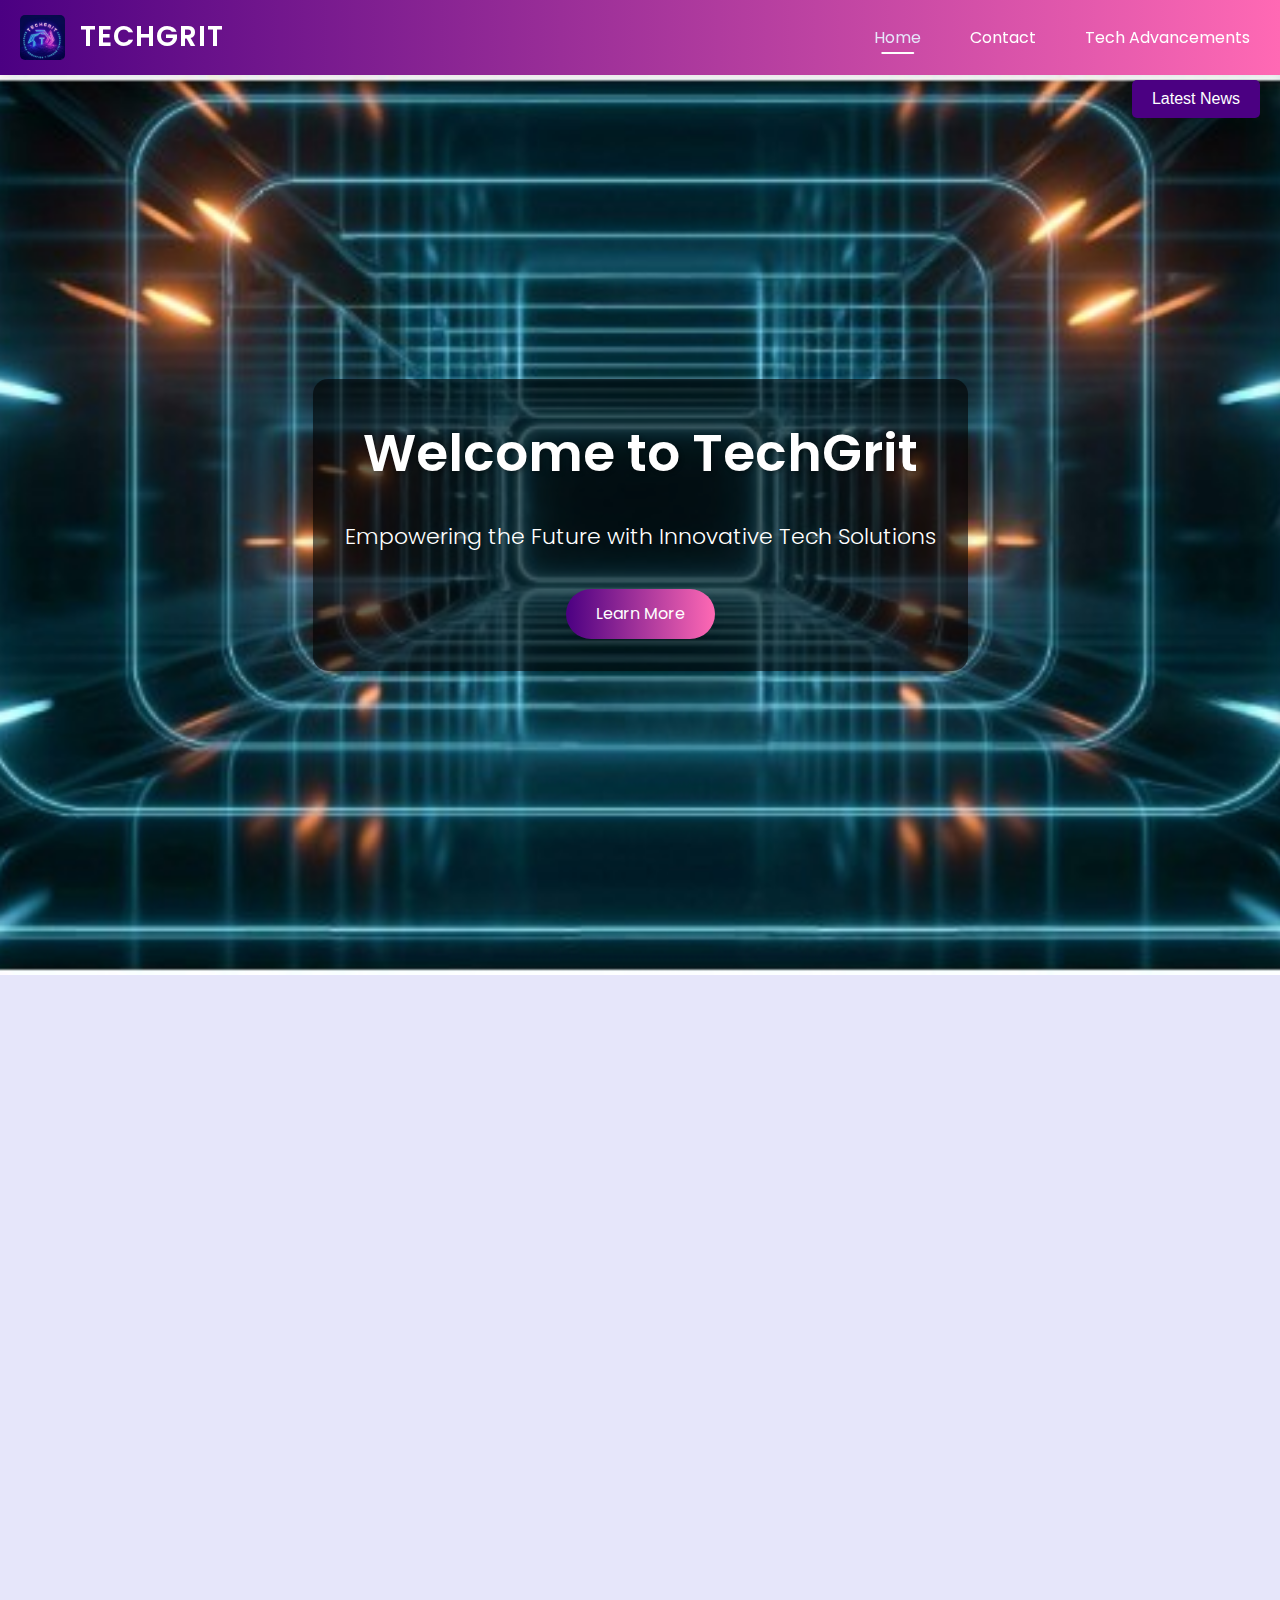
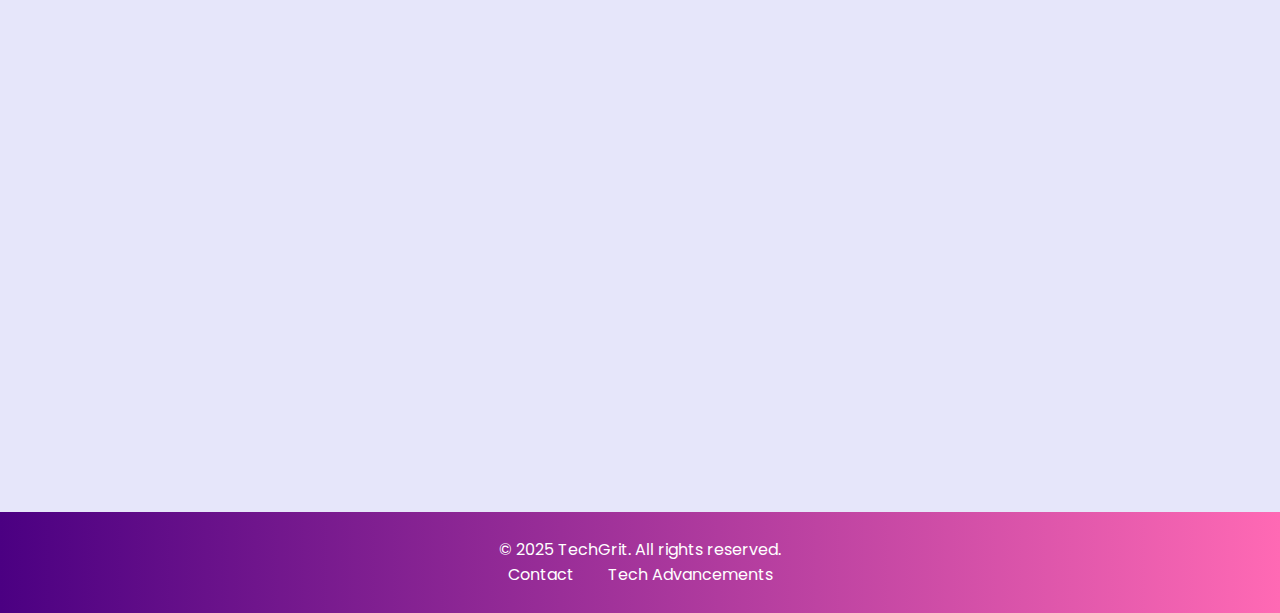
<file: Index.html>
<!DOCTYPE html>
<html lang="en">
<head>
    <meta charset="UTF-8">
    <meta name="viewport" content="width=device-width, initial-scale=1.0">
    <title>TechGrit - Home</title>
    <link rel="stylesheet" href="styles.css?v=1">
    <link rel="icon" href="TechGritLogo.png">
    <link href="https://fonts.googleapis.com/css2?family=Poppins:wght@300;400;600&display=swap" rel="stylesheet">
</head>
<body>
    <nav class="navbar" role="navigation" aria-label="Main navigation">
        <div class="nav-container">
            <a href="index.html" class="logo" aria-label="TechGrit Home">
                <img src="TechGritLogo.png" alt="TechGrit Logo" class="logo-img" loading="lazy">
                <span>TechGrit</span>
            </a>
            <div class="nav-links">
                <a href="index.html" aria-current="page" data-tooltip="You are here">Home</a>
                <a href="contact.html" data-tooltip="Get in touch with us">Contact</a>
                <a href="advancements.html" data-tooltip="Explore the latest tech news">Tech Advancements</a>
            </div>
        </div>
    </nav>

    <button id="toggleSidebar" class="toggle-btn" aria-label="Toggle Sidebar">Latest News</button>
    <section class="hero" id="hero">
	<div class="hero-background"></div>
        <div class="hero-content animate-fade-in">
            <h1>Welcome to TechGrit</h1>
            <p>Empowering the Future with Innovative Tech Solutions</p>
            <a href="advancements.html" class="btn">Learn More</a>
        </div>
    </section>

    <div class="main-content">
        <main>
            <section class="about" id="about">
                <div class="container">
                    <h2>About TechGrit</h2>
                    <div class="about-content">
                        <div class="about-text">
                            <p>TechGrit, founded by Jap Malhotra, is a dynamic technology startup dedicated to delivering cutting-edge solutions that transform industries.</p>
                            <p><strong>Mission:</strong> To create technology that inspires, connects, and empowers communities worldwide.</p>
                            <p><strong>Vision:</strong> To be a global leader in innovative tech solutions, driving progress and positive change.</p>
                        </div>
                        <div class="about-images">
                            <img src="Supportimg2.png" alt="TechGrit Support Image 2" class="about-img" loading="lazy">
                            <img src="TechGritLogo.png" alt="TechGrit Logo" class="about-img" loading="lazy">
                        </div>
                    </div>
                </div>
            </section>

            <section class="features" id="services">
                <div class="container">
                    <h2>Our Innovative Solutions</h2>
                    <div class="feature-grid">
                        <article class="feature-card">
                            <h3>Scalable Solutions</h3>
                            <p>Our product offers scalable technology to meet the needs of businesses of all sizes.</p>
                        </article>
                        <article class="feature-card">
                            <h3>User-Centric Design</h3>
                            <p>Designed with users in mind, our product provides an intuitive experience.</p>
                        </article>
                        <article class="feature-card">
                            <h3>AI-Powered Insights</h3>
                            <p>Leverage AI to gain actionable insights and stay ahead in the market.</p>
                        </article>
                    </div>
                </div>
            </section>
        </main>
        <aside class="sidebar" id="sidebar" aria-label="Latest News">
            <h3>Latest News</h3>
            <div id="latestNewsContent" class="news-list"></div>
        </aside>
    </div>

    <footer role="contentinfo">
        <div class="container">
            <p>© 2025 TechGrit. All rights reserved.</p>
            <div class="footer-links">
                <a href="contact.html">Contact</a>
                <a href="advancements.html">Tech Advancements</a>
            </div>
        </div>
    </footer>

    <script src="script.js"></script>
</body>
</html>
</file>
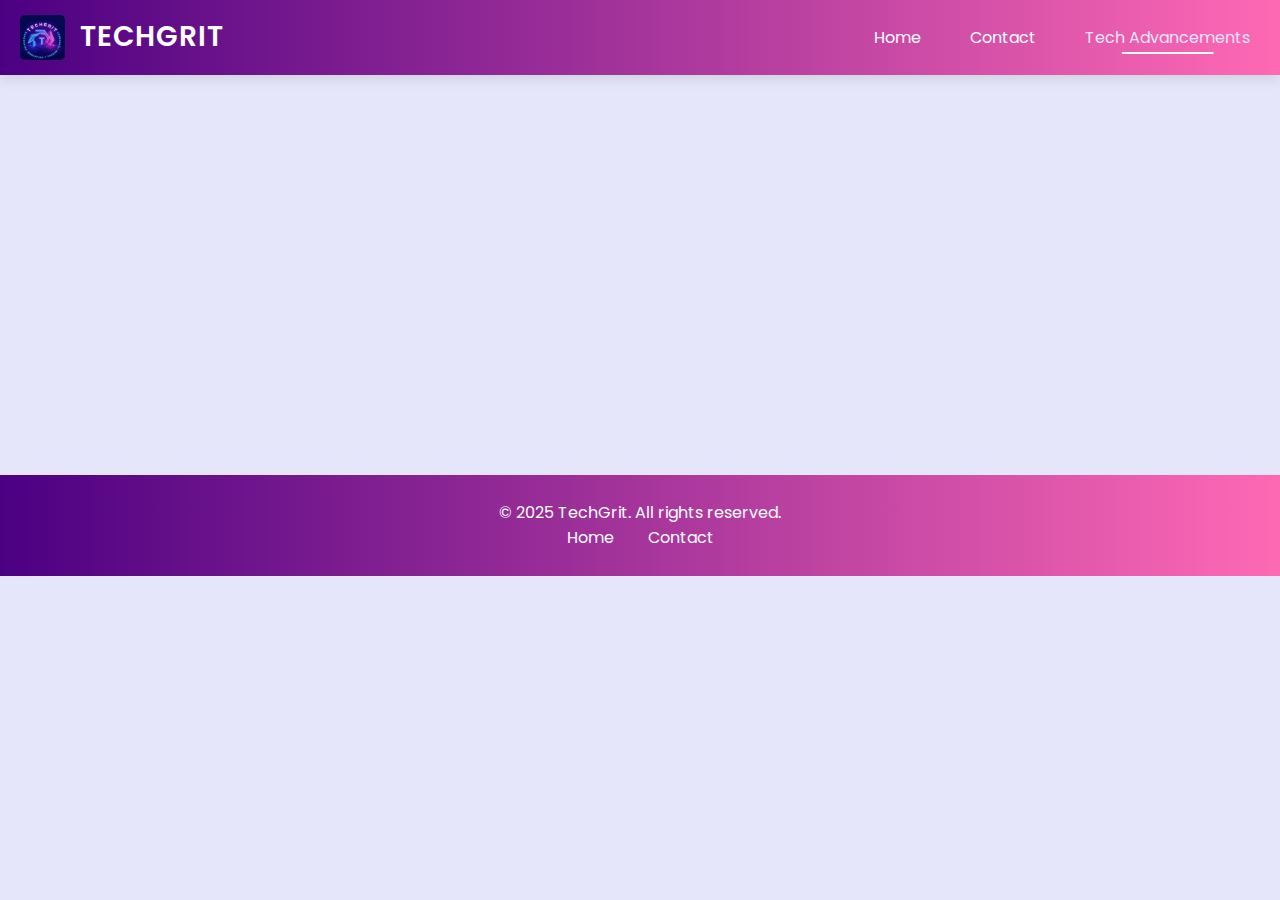
<file: advancements.html>
<!DOCTYPE html>
<html lang="en">
<head>
    <meta charset="UTF-8">
    <meta name="viewport" content="width=device-width, initial-scale=1.0">
    <title>TechGrit - Tech Advancements</title>
    <link rel="stylesheet" href="styles.css">
    <link rel="icon" href="TechGritLogo.png">
    <link href="https://fonts.googleapis.com/css2?family=Poppins:wght@300;400;600&display=swap" rel="stylesheet">
</head>
<body>
    <nav class="navbar" role="navigation" aria-label="Main navigation">
        <div class="nav-container">
            <a href="index.html" class="logo" aria-label="TechGrit Home">
                <img src="TechGritLogo.png" alt="TechGrit Logo" class="logo-img" loading="lazy">
                <span>TechGrit</span>
            </a>
            <div class="nav-links">
                <a href="index.html" data-tooltip="Go to Home">Home</a>
                <a href="contact.html" data-tooltip="Contact Us">Contact</a>
                <a href="advancements.html" aria-current="page" data-tooltip="You are here">Tech Advancements</a>
            </div>
        </div>
    </nav>

    <div class="main-content">
        <main>
            <section class="advancements animate-on-scroll-advancements">
                <div class="container">
                    <h2>Latest Tech Advancements</h2>
                    <div id="latestNewsContent" class="advancement-grid"></div>
                </div>
            </section>
        </main>
    </div>

    <footer role="contentinfo">
        <div class="container">
            <p>© 2025 TechGrit. All rights reserved.</p>
            <div class="footer-links">
                <a href="index.html">Home</a>
                <a href="contact.html">Contact</a>
            </div>
        </div>
    </footer>

    <script src="script.js"></script>
</body>
</html>
</file>
<file: styles.css>
:root {
    --primary-color: #4B0082;
    --secondary-color: #FF69B4;
    --accent-color: #E6E6FA;
    --text-color: #2C2C2C;
    --white: #fff;
    --error-color: #FF3333;
    --shadow: 0 4px 12px rgba(0, 0, 0, 0.1);
    --glass-bg: rgba(255, 255, 255, 0.2);
    --glass-blur: blur(10px);
}

* {
    margin: 0;
    padding: 0;
    box-sizing: border-box;
}

html {
    scroll-behavior: smooth;
}

body {
    font-family: 'Poppins', sans-serif;
    background-color: var(--accent-color);
    color: var(--text-color);
    line-height: 1.6;
    overflow-x: hidden;
}

.container {
    max-width: 1200px;
    margin: 0 auto;
    padding: 0 20px;
}

.main-content {
    display: grid;
    grid-template-columns: 1fr 0fr;
    gap: 30px;
    padding: 30px 0;
    transition: grid-template-columns 0.3s ease;
}

.main-content:has(.sidebar.active) {
    grid-template-columns: 3fr 1fr;
}

.navbar {
    position: sticky;
    top: 0;
    width: 100%;
    background: linear-gradient(to right, var(--primary-color), var(--secondary-color));
    color: var(--white);
    z-index: 1000;
    box-shadow: var(--shadow);
}

.nav-container {
    display: flex;
    justify-content: space-between;
    align-items: center;
    padding: 15px 20px;
}

.logo {
    display: flex;
    align-items: center;
    text-decoration: none;
    color: var(--white);
    font-size: 28px;
    font-weight: 600;
    text-transform: uppercase;
    letter-spacing: 1px;
}

.logo-img {
    height: 45px;
    margin-right: 15px;
    border-radius: 5px;
}

.nav-links {
    position: relative;
}

.nav-links a {
    color: var(--white);
    text-decoration: none;
    margin-left: 25px;
    font-size: 16px;
    font-weight: 400;
    transition: color 0.3s ease, transform 0.3s ease;
    position: relative;
    padding: 5px 10px;
}

.nav-links a:hover, .nav-links a[aria-current="page"] {
    color: var(--accent-color);
    transform: scale(1.05);
}

.nav-links a[aria-current="page"]::after {
    content: '';
    position: absolute;
    bottom: 0;
    left: 50%;
    transform: translateX(-50%);
    width: 50%;
    height: 2px;
    background: var(--white);
    border-radius: 1px;
}

.nav-links a:hover::after {
    content: attr(data-tooltip);
    position: absolute;
    bottom: -30px;
    left: 50%;
    transform: translateX(-50%);
    background: var(--primary-color);
    color: var(--white);
    padding: 5px 10px;
    border-radius: 5px;
    font-size: 12px;
    white-space: nowrap;
    z-index: 100;
    animation: fadeInTooltip 0.3s ease;
}

.hero {
    height: 100vh;
    display: flex;
    align-items: center;
    justify-content: center;
    text-align: center;
    color: var(--white);
    position: relative;
}

.hero-background {
    position: absolute;
    top: 0;
    left: 0;
    width: 100%;
    height: 100%;
    background-image: url('Supportimg1.jpg');
    background-size: cover;
    background-position: center;
    transition: opacity 0.5s ease;
}

.hero-content {
    background: rgba(0, 0, 0, 0.6);
    padding: 50px;
    border-radius: 15px;
    box-shadow: var(--shadow);
    position: relative;
    z-index: 1;
    text-align: center;
    padding: 2rem;
    color: #fff;
}

.hero h1 {
    font-size: 52px;
    font-weight: 600;
    margin-bottom: 25px;
    text-shadow: 2px 2px 4px rgba(0, 0, 0, 0.3);
}

.hero p {
    font-size: 22px;
    font-weight: 300;
    margin-bottom: 35px;
}

.btn {
    display: inline-block;
    padding: 12px 30px;
    background: linear-gradient(to right, var(--primary-color), var(--secondary-color));
    color: var(--white);
    text-decoration: none;
    border-radius: 50px;
    font-size: 16px;
    font-weight: 400;
    transition: transform 0.3s ease, box-shadow 0.3s ease;
    box-shadow: var(--shadow);
}

.btn:hover {
    transform: scale(1.1);
    box-shadow: 0 6px 16px rgba(0, 0, 0, 0.2);
}

.toggle-btn {
    position: fixed;
    top: 80px;
    right: 20px;
    padding: 10px 20px;
    background: var(--primary-color);
    color: var(--white);
    border: none;
    border-radius: 5px;
    cursor: pointer;
    z-index: 1000;
    font-size: 16px;
    transition: background 0.3s ease;
}

.toggle-btn:hover {
    background: var(--secondary-color);
}

.about, .features, .contact, .advancements {
    padding: 100px 0;
    opacity: 0;
    transform: translateY(20px);
    animation: fadeInSection 1s ease-out forwards;
}

h2 {
    font-size: 40px;
    text-align: center;
    margin-bottom: 50px;
    color: var(--primary-color);
    font-weight: 600;
    position: relative;
}

h2::after {
    content: '';
    width: 60px;
    height: 4px;
    background: linear-gradient(to right, var(--primary-color), var(--secondary-color));
    position: absolute;
    bottom: -10px;
    left: 50%;
    transform: translateX(-50%);
    border-radius: 2px;
}

.about-content {
    display: flex;
    flex-wrap: wrap;
    align-items: center;
    gap: 30px;
}

.about-text {
    flex: 1;
    min-width: 300px;
}

.about-text p {
    margin-bottom: 20px;
    font-size: 18px;
    font-weight: 300;
    color: var(--text-color);
}

.about-images {
    display: flex;
    gap: 25px;
    align-items: center;
    flex-wrap: wrap;
}

.about-img {
    width: 250px;
    height: 250px;
    object-fit: cover;
    border-radius: 15px;
    box-shadow: var(--shadow);
    transition: transform 0.3s ease;
}

.about-img:hover {
    transform: scale(1.05);
}

.feature-grid, .advancement-grid {
    display: grid;
    grid-template-columns: repeat(auto-fit, minmax(280px, 1fr));
    gap: 30px;
}

.feature-card, .advancement-card, .news-item {
    background: var(--glass-bg);
    backdrop-filter: var(--glass-blur);
    padding: 25px;
    border-radius: 15px;
    box-shadow: var(--shadow);
    transition: transform 0.3s ease, box-shadow 0.3s ease;
    border: 1px solid transparent;
    background: linear-gradient(to right, var(--glass-bg), var(--glass-bg)) padding-box,
                linear-gradient(to right, var(--primary-color), var(--secondary-color)) border-box;
    cursor: pointer;
}

.feature-card:hover, .advancement-card:hover, .news-item:hover {
    transform: translateY(-8px) rotateX(5deg) rotateY(5deg);
    box-shadow: 0 8px 20px rgba(0, 0, 0, 0.15);
}

.feature-card h3, .advancement-card h3, .news-item h3 {
    font-size: 22px;
    margin-bottom: 15px;
    color: var(--white);
    font-weight: 600;
    text-shadow: 1px 1px 2px rgba(0, 0, 0, 0.8);
    background: rgba(0, 0, 0, 0.5);
    padding: 4px 8px;
    border-radius: 4px;
    display: inline-block;
}

.news-item p, .advancement-card p {
    font-size: 14px;
    color: var(--white);
    margin-bottom: 15px;
    font-weight: 400;
    text-shadow: 1px 1px 2px rgba(0, 0, 0, 0.8);
    background: rgba(0, 0, 0, 0.5);
    padding: 4px 8px;
    border-radius: 4px;
    display: none;
}

.news-item a, .advancement-card a {
    color: var(--white);
    text-decoration: none;
    font-weight: 400;
    text-shadow: 1px 1px 2px rgba(0, 0, 0, 0.8);
    background: rgba(0, 0, 0, 0.5);
    padding: 4px 8px;
    border-radius: 4px;
    display: inline-block;
}

.news-item a:hover, .advancement-card a:hover {
    text-decoration: underline;
}

.news-item.expanded p, .advancement-card.expanded p {
    display: block;
}

.contact-form {
    max-width: 600px;
    margin: 0 auto;
    background: var(--glass-bg);
    backdrop-filter: var(--glass-blur);
    padding: 40px;
    border-radius: 15px;
    box-shadow: var(--shadow);
    border: 1px solid transparent;
    background: linear-gradient(to right, var(--glass-bg), var(--glass-bg)) padding-box,
                linear-gradient(to right, var(--primary-color), var(--secondary-color)) border-box;
}

.contact .main-content:not(:has(.sidebar.active)) .contact-form {
    margin: 0 auto;
}

.form-group {
    margin-bottom: 25px;
    position: relative;
}

.form-group input, .form-group textarea, .form-group select {
    width: 100%;
    padding: 12px;
    border: 1px solid #ddd;
    border-radius: 8px;
    font-size: 16px;
    font-family: 'Poppins', sans-serif;
    transition: border-color 0.3s ease, box-shadow 0.3s ease;
    background: transparent;
}

.form-group select {
    max-height: 200px; /* Limit the dropdown height */
    overflow-y: auto; /* Enable scrolling for long list */
    -webkit-appearance: none; /* Remove default arrow for better styling */
    -moz-appearance: none;
    appearance: none;
    background: url('data:image/svg+xml;utf8,<svg fill="%232C2C2C" height="24" viewBox="0 0 24 24" width="24" xmlns="http://www.w3.org/2000/svg"><path d="M7 10l5 5 5-5z"/></svg>') no-repeat right 10px center;
    background-size: 16px;
}

.form-group input:focus, .form-group textarea:focus, .form-group select:focus {
    border-color: var(--secondary-color);
    box-shadow: 0 0 8px rgba(255, 105, 180, 0.2);
    outline: none;
}

.form-group input::placeholder,
.form-group textarea::placeholder,
.form-group select option[disabled][selected] {
    color: #ccc;
    font-style: italic;
    font-weight: 500;
    font-size: 16px;
    text-shadow: 1px 1px 2px rgba(0, 0, 0, 0.8);
    background: rgba(0, 0, 0, 0.5);
    padding: 4px 8px;
    border-radius: 4px;
}

.form-group input:focus::placeholder,
.form-group textarea:focus::placeholder {
    color: transparent;
}

.form-group .error {
    display: none;
    color: var(--white);
    font-size: 14px;
    font-weight: 600;
    margin-top: 8px;
    text-shadow: 1px 1px 2px rgba(0, 0, 0, 0.8);
    background: rgba(0, 0, 0, 0.5);
    padding: 4px 8px;
    border-radius: 4px;
    animation: fadeInError 0.3s ease;
}

.form-group .error.active {
    display: block;
}

.form-group input.invalid, .form-group textarea.invalid, .form-group select.invalid {
    border-color: var(--error-color);
    box-shadow: 0 0 8px rgba(255, 51, 51, 0.2);
    animation: shake 0.3s ease;
}

.form-group label input[type="radio"] {
    width: auto;
    margin-right: 10px;
}

.sidebar {
    background: var(--glass-bg);
    backdrop-filter: var(--glass-blur);
    padding: 25px;
    border-radius: 15px 0 0 15px;
    box-shadow: var(--shadow);
    border: 1px solid transparent;
    background: linear-gradient(to right, var(--glass-bg), var(--glass-bg)) padding-box,
                linear-gradient(to right, var(--primary-color), var(--secondary-color)) border-box;
    position: fixed;
    top: 0;
    right: -300px;
    width: 300px;
    height: 100%;
    z-index: 999;
    transition: right 0.3s ease;
}

.sidebar.active {
    right: 0;
}

.sidebar h3 {
    font-size: 22px;
    margin-bottom: 20px;
    color: var(--white);
    font-weight: 600;
    text-shadow: 1px 1px 2px rgba(0, 0, 0, 0.8);
    background: rgba(0, 0, 0, 0.5);
    padding: 4px 8px;
    border-radius: 4px;
    display: inline-block;
}

.sidebar .news-list {
    list-style: none;
    max-height: calc(100vh - 150px);
    overflow-y: auto;
}

.sidebar .news-list li {
    margin-bottom: 15px;
}

.sidebar .news-list li a {
    color: var(--white);
    text-decoration: none;
    font-size: 16px;
    font-weight: 400;
    text-shadow: 1px 1px 2px rgba(0, 0, 0, 0.8);
    background: rgba(0, 0, 0, 0.5);
    padding: 4px 8px;
    border-radius: 4px;
    display: inline-block;
    transition: color 0.3s ease;
}

.sidebar .news-list li a:hover {
    color: var(--secondary-color);
}

footer {
    background: linear-gradient(to right, var(--primary-color), var(--secondary-color));
    color: var(--white);
    padding: 25px 0;
    text-align: center;
}

.footer-links a {
    color: var(--white);
    margin: 0 15px;
    text-decoration: none;
    font-size: 16px;
    font-weight: 400;
    transition: color 0.3s ease;
}

.footer-links a:hover {
    color: var(--accent-color);
}

.animate-fade-in {
    animation: fadeIn 1.5s ease-out;
}

@keyframes fadeIn {
    0% { opacity: 0; transform: translateY(20px); }
    100% { opacity: 1; transform: translateY(0); }
}

@keyframes fadeInError {
    0% { opacity: 0; transform: translateY(-5px); }
    100% { opacity: 1; transform: translateY(0); }
}

@keyframes fadeInTooltip {
    0% { opacity: 0; transform: translateX(-50%) translateY(5px); }
    100% { opacity: 1; transform: translateX(-50%) translateY(0); }
}

@keyframes fadeInSection {
    0% { opacity: 0; transform: translateY(20px); }
    100% { opacity: 1; transform: translateY(0); }
}

@keyframes shake {
    0%, 100% { transform: translateX(0); }
    10%, 30%, 50%, 70%, 90% { transform: translateX(-5px); }
    20%, 40%, 60%, 80% { transform: translateX(5px); }
}

@media (max-width: 768px) {
    .main-content {
        grid-template-columns: 1fr;
    }
    .main-content:has(.sidebar.active) {
        grid-template-columns: 1fr;
    }
    .sidebar {
        width: 250px;
        right: -250px;
    }
    .sidebar.active {
        right: 0;
    }
    .toggle-btn {
        top: 70px;
        right: 10px;
        font-size: 14px;
        padding: 8px 15px;
    }
    .hero { height: 80vh; background-attachment: scroll; }
    .hero h1 { font-size: 36px; }
    .hero p { font-size: 18px; }
    .hero-content { padding: 30px; }
    .about-content { flex-direction: column; }
    .about-images { justify-content: center; }
    .about-img { margin: 10px 0; width: 200px; height: 200px; }
    .nav-links a { margin-left: 15px; font-size: 14px; }
    .nav-links a:hover::after { display: none; }
    .contact-form { padding: 25px; }
    h2 { font-size: 32px; }
    .btn { padding: 10px 25px; font-size: 14px; }
    .feature-card, .advancement-card, .news-item {
        transform: none !important;
        box-shadow: var(--shadow);
    }
    .feature-card:hover, .advancement-card:hover, .news-item:hover {
        transform: none !important;
        box-shadow: var(--shadow);
    }
}
</file>
